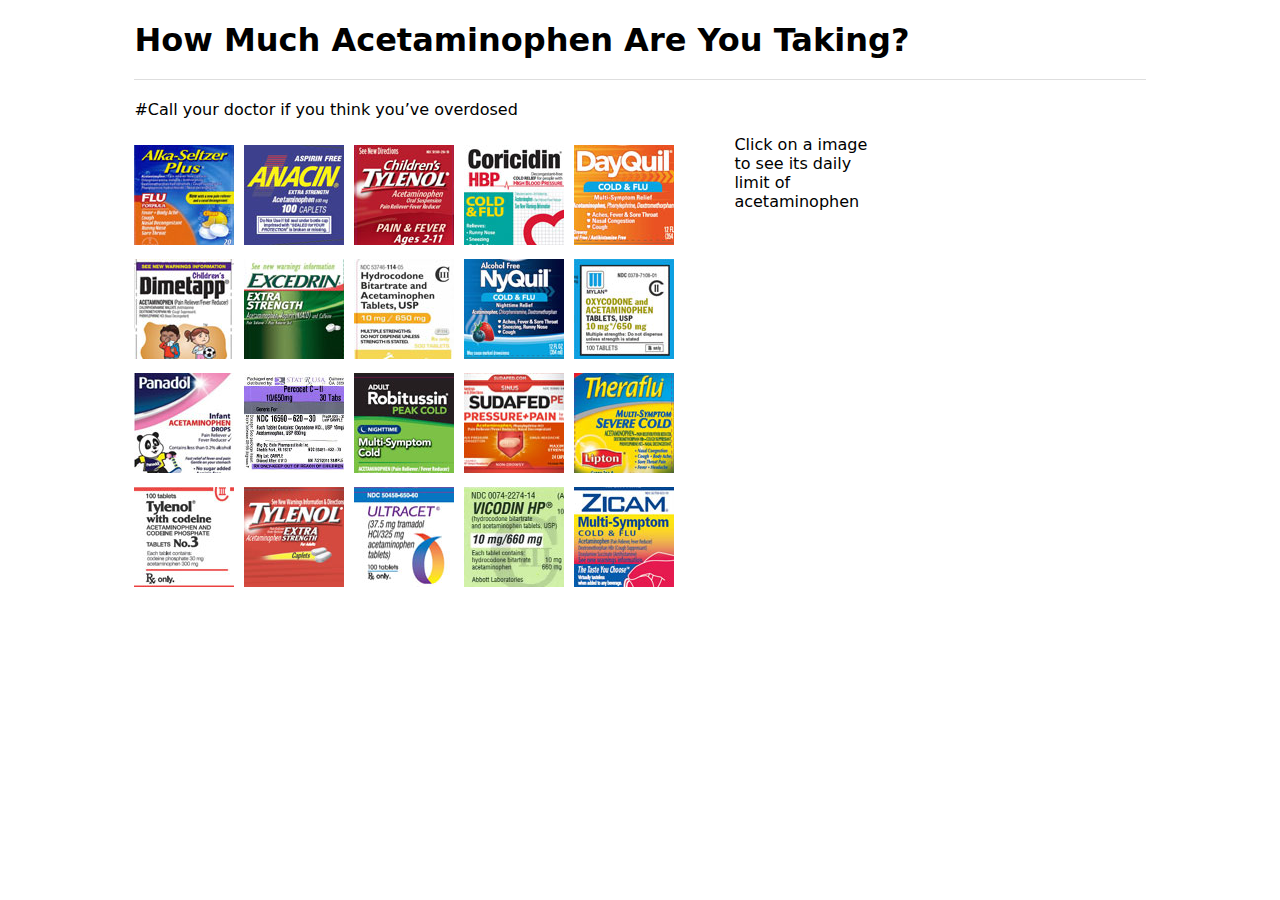
<file: index.html>
<!DOCTYPE html>
<html lang="en">

<head>

    <meta charset="utf-8">
    <meta http-equiv="X-UA-Compatible" content="IE=edge">
    <meta name="viewport" content="width=device-width, initial-scale=1">
    <meta name="description" content="">
    <meta name="author" content="">
    <script type="text/javascript" src="http://cdnjs.cloudflare.com/ajax/libs/jquery/2.1.1/jquery.min.js"></script>
    <!--<script type="text/javascript" src="jquery.js"></script>-->
    <link rel="stylesheet" type="text/css" href="style.css">  

</head>

<body>

        <div class="container">
        <header class="header-image">
                <h1> How Much Acetaminophen Are You Taking? </h1>
                <p> #Call your doctor if you think you’ve overdosed </p>


        <!-- <div id="horses">Hi Leslie!</div> -->  
    </header>

        <div id="containerInsideLeft">
            <div id="drug"> 

            </div>   
        </div>

        <div id="containerInsideRight">

            <div class="kicker hidden">Total
            
            </div>
            
            <p3>Click on a image to see its daily limit of acetaminophen</p3>
            
            <div id="Good_1">
            
                <div id="Good">  

                </div>    
            <button class="kicker hidden reset">Try it again</button>
            </div>  

        </div>

     </div>
                

  <script>
    // this is how you comment in javascript.
  
  var Ddrug=0;
  var Ddose=0;

        $(document).ready(function() {
             $.getJSON('data.json')
                .done(function(json){
                 
                var data = json;
                console.log(data); 

                // dynamically generating each image:
                $.each(data, function(iterator, data) {
                    console.log("Dose: ",data.Dose);
                    var ddrugz = data.Dose;

                    console.log("Name: ",data.Name);
                    //alert('hi');

                    // creates each img tag with the data from the json:    
                     $('<img>').attr('src', data.Img).attr('data_1', data.Dose).attr('id', 'd' + Ddrug).appendTo('#drug');
                     Ddrug++;
                });


                
                // When the image is clicked:  

                $('img').click(function(oh_click) {

                    $("p3").hide();

                   // console.log(document.getElementById('d10'));
                   // document.getElementById("drug").innerHTML = ( Name + "  data.Name" + doseNumber + "data.Dose.");
                   
                   //Ddose =($(this).attr('data_1'))+Ddose;
                   //Using parseInt to get string to number
                    Ddose += parseInt($(this).attr('data_1'));
                   //getting value fron data_1

                   if (Ddose > 0 ) {
                    $(".kicker").removeClass("hidden");
                    //remove class from CSS :  .hidden {display: none;}

                   };


                   $('#Good').html(Ddose); 

                   if (Ddose>6000){
                   $('#Good').addClass('redDose');

                   //showing value in #Good section
                   //add class to Css

                   }
                   // $('#horses').html('Hi Leslie!');

                   console.log(Ddose);
                   // console.log($(this).attr('data_1') );
                   //---Can't use Doc.getelement here, it's not Js is Jquery---///
                     // $(this);
                     // alert($(this).attr('id') );
                })

             $('.reset').click(function(oh_click) {

                Ddose = 0;
                $('#Good').html(Ddose);
                $('#Good').removeClass('redDose'); 

             });


             });
         });

  
    
  </script>


 </body>
 </html>
</file>
<file: style.css>
body {
      /*width:760px;*/
   
      font-family: georgia, sans;
       //text-align: center;
  }

  h1 {
      border-bottom:1px solid #dedede;
      margin-bottom:20px;
      padding-bottom:20px;
  }

  .hidden {
    display: none;
  }
.container{


 width: 80%;
margin-left: auto;
 margin-right: auto;
}

#containerInsideLeft {
margin: auto;
}

#containerInsideRight {
  margin: auto;
  width: 48%;
}


#drug { 
  float: left;
/* width: 100px; */
  //margin: 10px 10px 10px 0px;
  width:600px;
}

#Good { 
  font-size: 40px;
  width: 500px;
  
}

.redDose{
color: red;

}

img {
  margin: 10px 10px 0px 0px;
}
</file>
